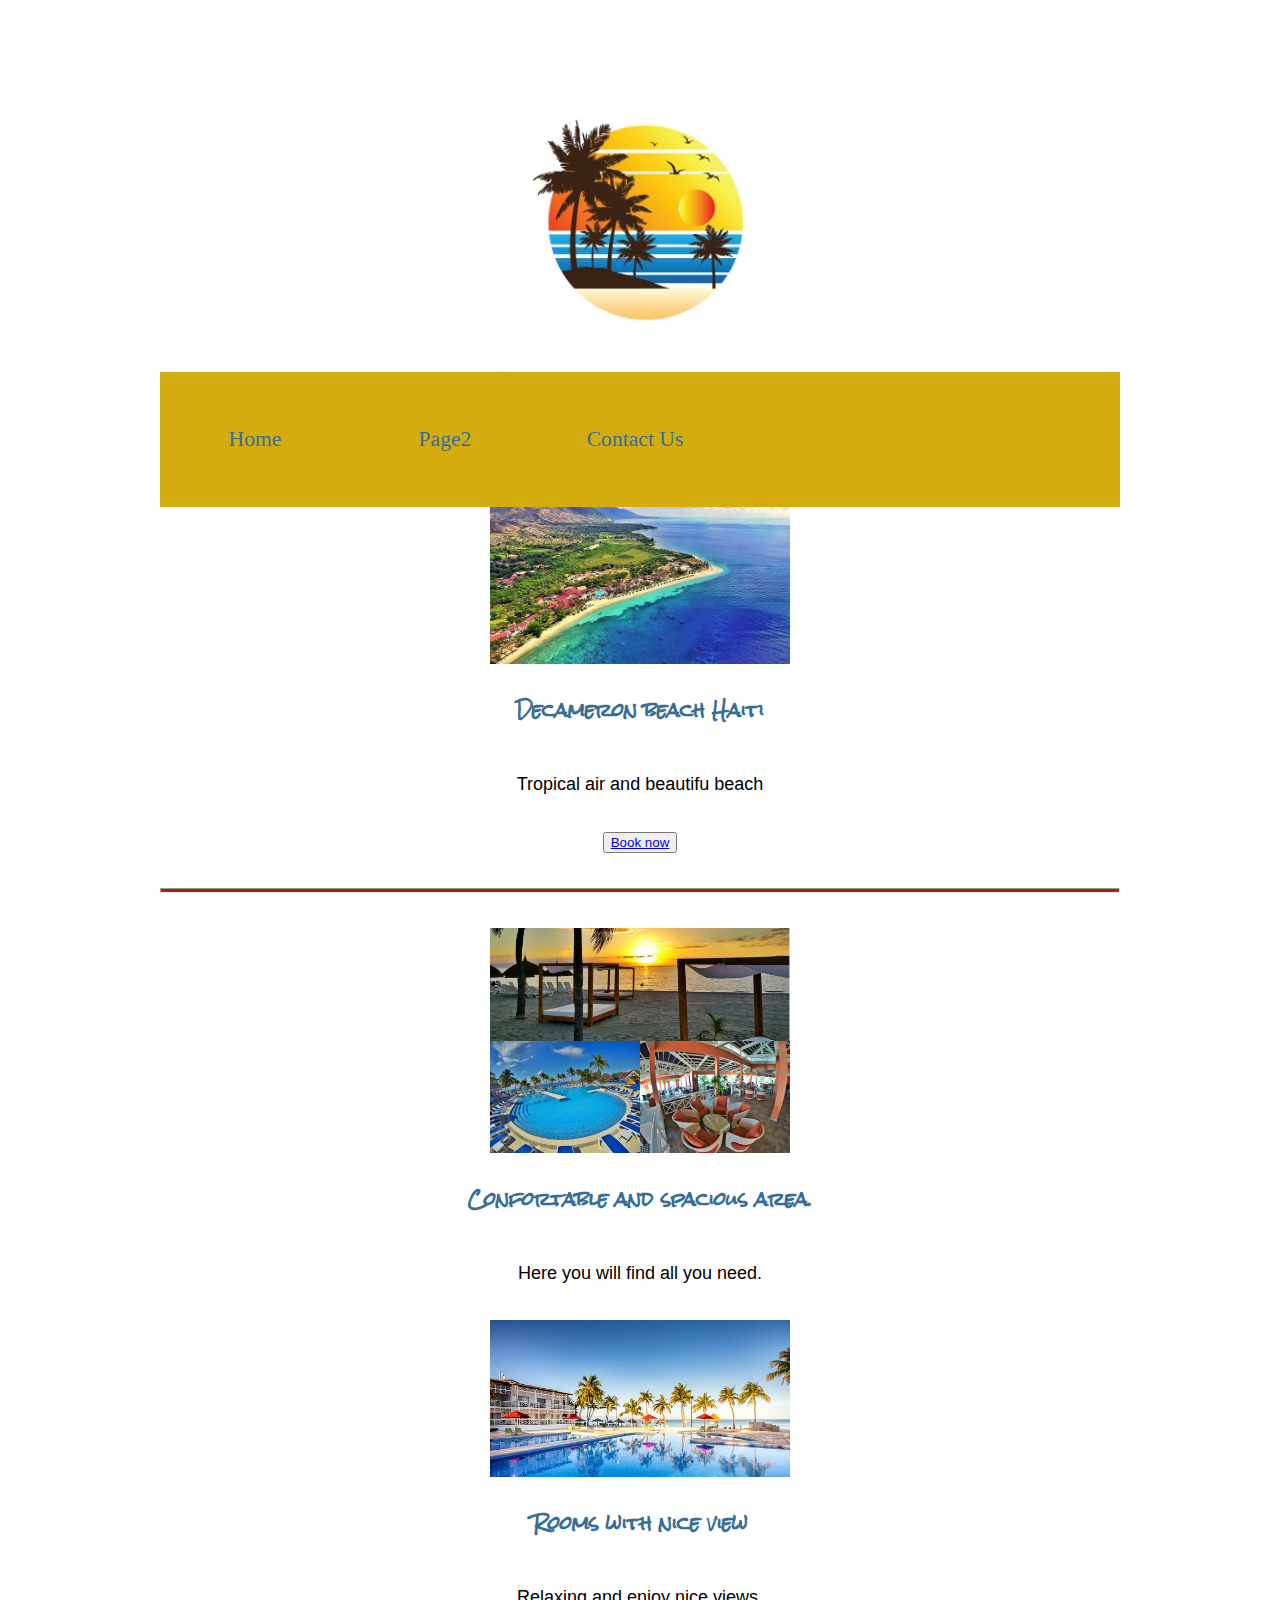
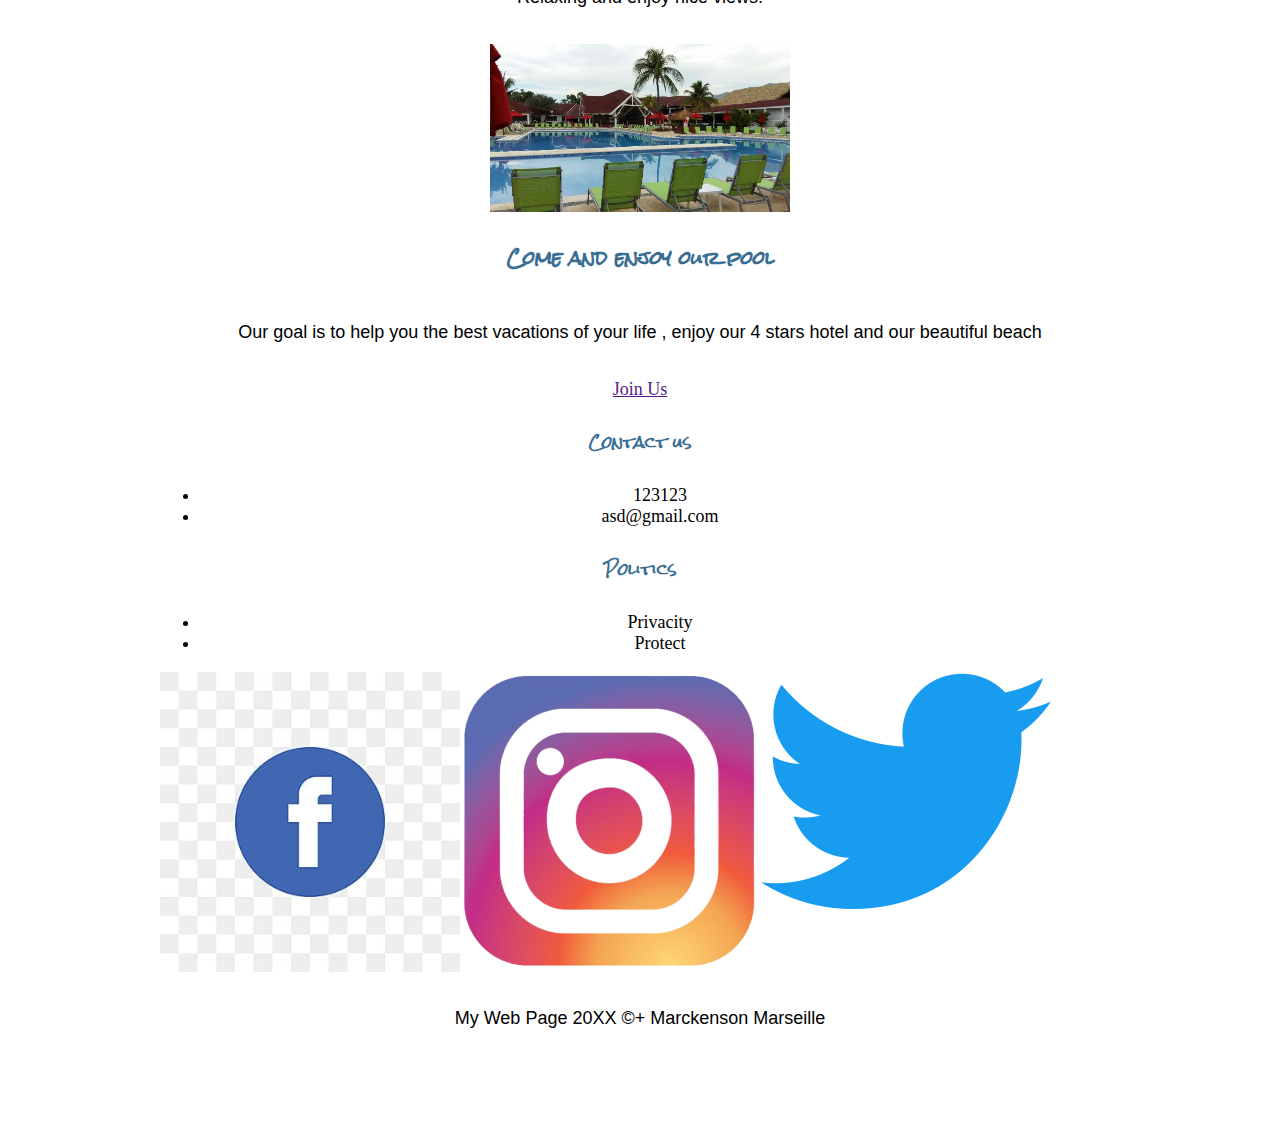
<file: index.html>
<!DOCTYPE html>
<html lang="en">
<head>
    <link rel="stylesheet" href="wwr/styles/styles.css">
    <meta charset="UTF-8">
    <meta http-equiv="X-UA-Compatible" content="IE=edge">
    <meta name="viewport" content="width=device-width, initial-scale=1.0">
    <title>Vacations</title>
</head>
<body>
    <div id="content">
        
    <a href="../index.html"><img src="wwr/images/vacations.jpg" alt="Logo page"></a>
    <nav>
        <a href="../index.html">Home</a>
        <a href="wwr/index.html">Page2</a>
        <a href="#">Contact Us</a>
    </nav>
    <main>
        <section>
            <div class="containImage" >
            </div>
                <img src="wwr/images/royal-decameron.jpg" alt=" royal-decameron">
            </div>
            <h4 class="nameImage">
                Decameron beach Haiti
            </h4>
            <p>Tropical air and beautifu beach</p>
            <button><a href="#"> Book now </a></button>
        </section>
        <hr>
        <section>
            <div class="containImage">
                <img src="wwr/images/Royal-Decameron-Indigo-Beach-Resort-2.jpg" alt=" Royal-Decameron-Indigo-Beach-Resort-2">
            </div>
            <h4 class="nameImage">
                Confortable and spacious area.
            </h4>
            <p>Here you will find all you need.</p>
        </section>
        <section>
            <div class="containImage">
                <img src="wwr/images/royal-decameron hotel.jpg" alt="royal-decameron hotel">
            </div>
            <h4 class="nameImage">
                Rooms with nice view            </h4>
            <p>Relaxing and enjoy nice views.</p>
        </section>
        <section>
            <div id="background"></div> 
            <div class="containImage">
                <img src="wwr/images/royal-decameron-indigo pool.jpg" alt="royal-decameron-indigo pool">
            </div>
            <h4 class="nameImage">
                Come and enjoy our pool
            </h4>
            <p>Our goal is to help you the best vacations of your life , enjoy our 4 stars hotel and our beautiful beach</p>
        </section>
    </main>
    <footer>
        <div class="footerJoinUs">
            <a href="">Join Us</a>
        </div>
        <div>
            <h5>Contact us</h5>
            <ul>
                <li>123123</li>
                <li>asd@gmail.com</li>
            </ul>
        </div>
        <div>
            <h5>Politics</h5>
            <ul>
                <li>Privacity</li>
                <li>Protect</li>
            </ul>
        </div>
    </main>
    </footer>
    <div class="footerSocial">
        <a href="https://www.facebook.com/" target="_blank">
                <img src="wwr/images/facebook.jpg" alt="facebook">
        </a>
        <a href="https://www.instagram.com/" target="_blank">
            <img src="wwr/images/instagram.png" alt="instagram">
        </a>
        <a href="https://twitter.com/" target="_blank">
            <img src="wwr/images/twitter.png" alt="twitter">
        </a>
    </div>
    <p>My Web Page 20XX &copy;+ Marckenson Marseille</p>
</body>
</html>
</file>
<file: wwr/styles/styles.css>
/* if you are using any Google fonts change the font names below to your fonts. 
Any spaces in your font name should be replaced with a +. 
Fonts are separated by a & */
@import url('https://fonts.googleapis.com/css2?family=Rock+Salt&display=swap');

:root {
  /* change the values below to your colors from your palette */
  --primary-color: #396E94   ;
  --secondary-color: #E7C24F ;
  --accent1-color: #A42212;
  --accent2-color: white;

  /* change the values below to your chosen font(s) */
  --heading-font: "Rock Salt";
  --paragraph-font: Roboto, Helvetica, sans-serif;

  /* these colors below should be chosen from among your palette colors above */
  --headline-color-on-white: #396E94;  /* headlines on a white background */ 
  --headline-color-on-color: white; /* headlines on a colored background */ 
  --paragraph-color-on-white: #396E94; /* paragraph text on a white background */ 
  --paragraph-color-on-color: white; /* paragraph text on a colored background */ 
  --paragraph-background-color: #396E94  ;
  --nav-link-color: #396E94;
  --nav-background-color: #D4AC0D;
  --nav-hover-link-color: white;
  --nav-hover-background-color: #396E94;
}


/*  Look around below...but DON'T CHANGE ANYTHING! */

.home-title {
  font-family: 'Rock Salt', 'Bradley Hand', sans-serif;
    font-size: 2em;
}
.msg {
  background-color: #6f7364;
  line-height: 1.5em;
}
body {
  max-width: 960px;
  margin: 0 auto;
  padding: 4em;
  font-size: 18px;
  text-align: center;
}
img {
  display: block;
  margin: 0 auto;
  max-width: 300px;
}
h1, h2, h3, h4, h5, h6 {
  font-family: var(--heading-font);
  color: var(--headline-color-on-white);
}
h2 {
  text-align: center;
}
hr {
  height: 3px;
  margin: 35px 0;
  background: var(--accent1-color);
}
header {
  padding: 1em;
  text-align: center;
  color: var(--paragraph-color-on-color);
  background-color: var(--paragraph-background-color);
}
header > h1, header > h2 {
  color: var(--headline-color-on-color);
}
p {
  font-family: var(--paragraph-font);
  color: var(--paragraph-color);
  padding: 1em;
}
.colors {
  width: 100%;
  min-width: 350px;
  margin: 30px auto;
  text-align: center;
}
.colors th {
  background-color: #999;
}
.colors td{
  width: 25%;
  height: 3em;
}
.primary {
  background-color: var(--primary-color);
}
.secondary {
  background-color: var(--secondary-color);
}
.accent1 {
  background-color: var(--accent1-color);
}
.accent2{
  background-color: var(--accent2-color);
}
p.colored {
  background-color: var(--paragraph-background-color);
  color: var(--paragraph-color-on-color);
}
nav {
  background-color: var(--nav-background-color);
  line-height: 3em;
  text-align: center;
  font-size: 1.2em;
}
nav  {
  list-style-type: none;
  display: flex;
}
nav a {
  padding:1em;
  min-width: 120px;
  text-decoration: none;
  padding: 35px;
}
nav a:link, nav a:visited {
  color: var(--nav-link-color);
}
nav a:hover {
  color: var(--nav-hover-link-color);
  background-color: var(--nav-hover-background-color);
}
.sitemap {
  display: grid;
  justify-content: center;

  grid-template-columns: repeat(6, 15%);
  grid-template-rows: 3em 1.5em 1.5em 3em;
  grid-template-areas: ". . home home . ."
    ". . . top . ."
    ". left left right right ."
    "page2 page2 . . page3 page3";

}
.sitemap > div {
  text-align: center;
}

.sm-home {
  grid-area: home;
  background-color: #ccc;
  line-height: 3em;
}
.sm-page2 {
  grid-area: page2;
  background-color: #ccc;
  line-height: 3em;
}
.sm-page3 {
  grid-area: page3;
  background-color: #ccc;
  line-height: 3em;
}
.top {
  grid-area: top;
  border-left: 1px solid;
}
.left {
  grid-area: left;
  border-top: 1px solid;
  border-left: 1px solid;
}
.right {
  grid-area: right;
  border-top: 1px solid;
  border-right: 1px solid;
}
.icon {
  width: 80px;
}
footer p {
  font-size: 1.2em;
}    
footer p a:hover {
  text-decoration: underline;
}    

.footerSocial{
  display: flex;
}
.book, .join {
  background-color: #d9c2a3;
  color: black;
  text-decoration: none;
  font-size: 18px;
  padding: 15px 30px;
  margin-top: 50px;
  border-radius: 5px;
}
.card-img {
  border: 10px solid #d9c2a3;
}
main section img {
  box-sizing: border-box;
}
</file>
